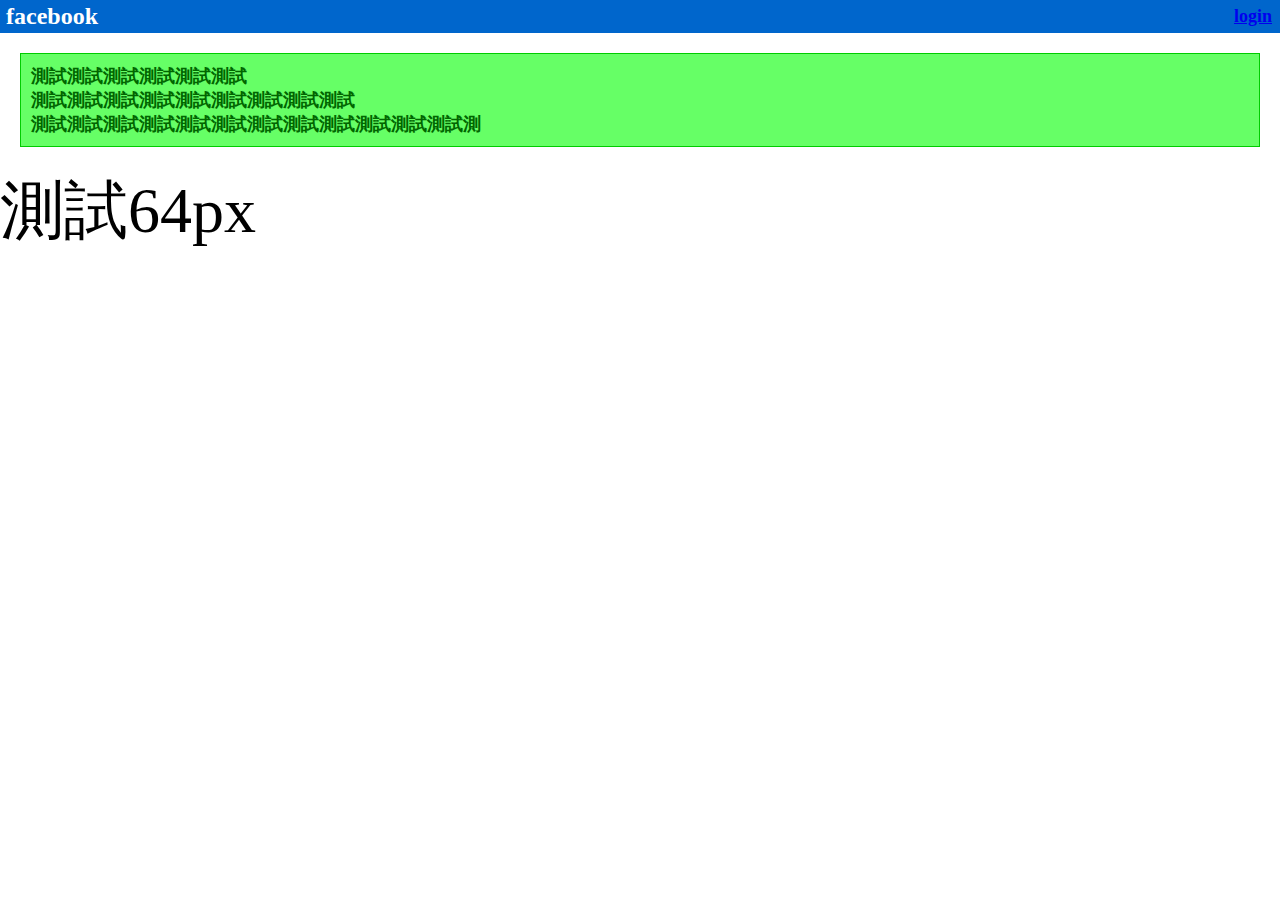
<file: discuss/Templates/index.html>
<!DOCTYPE html PUBLIC "-//W3C//DTD XHTML 1.0 Transitional//EN" "http://www.w3.org/TR/xhtml1/DTD/xhtml1-transitional.dtd">
<html xmlns="http://www.w3.org/1999/xhtml">
<head>
<meta http-equiv="Content-Type" content="text/html; charset=utf-8" />
<title>CSS範例</title>

<link rel="stylesheet" type="text/css" href="../style.css"/>

</head>

<body >

	<div class="div_head">    
<table class="table_test">
  <tr>
    <td align="left" style="font-size: 24px;">facebook</td>
    <td>&nbsp;</td>
    <td>&nbsp;</td>
    <td>&nbsp;</td>
    <td ><a href="http://www.facebook.com">login</a></td>
  </tr>
</table>

	</div>
    
    <p class="p_test">
測試測試測試測試測試測試<br/>
測試測試測試測試測試測試測試測試測試<br/>
測試測試測試測試測試測試測試測試測試測試測試測試測<br/>
	</p>
    
    <span id="bigfont">
測試64px
</span>
</body>
</html>
</file>
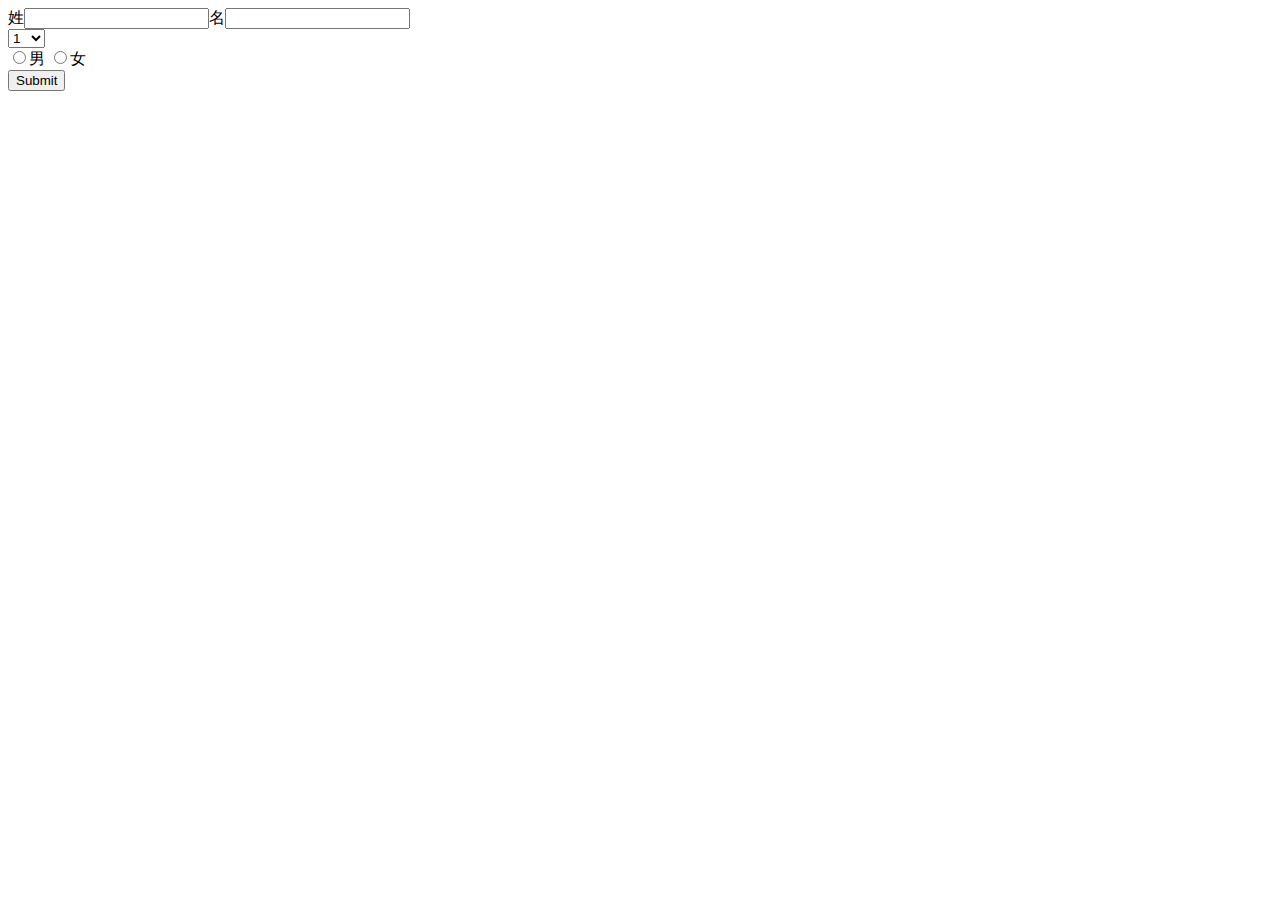
<file: discuss/Templates/form.html>
<!DOCTYPE html PUBLIC "-//W3C//DTD XHTML 1.0 Transitional//EN" "http://www.w3.org/TR/xhtml1/DTD/xhtml1-transitional.dtd">
<html xmlns="http://www.w3.org/1999/xhtml">
<head>
<meta http-equiv="Content-Type" content="text/html; charset=utf-8" />
<title>form</title>
</head>

<body>

<form action="" method="get">
	姓<input type="text" name="lastname"/>名<input type="text" name="firstname"/><br/>
    <select name="month">
    	<option>1</option>
        <option>2</option>
        <option>3</option>
        <option>4</option>
        <option>5</option>
        <option>6</option>
        <option>7</option>
        <option>8</option>
        <option>9</option>
        <option>10</option>
        <option>11</option>
        <option>12</option>           
    </select>
    <br/>
 	<input type="radio" name="gender" value="male"  />男
  	<input type="radio" name="gender" value="female"  />女
    <br/>
    
    <input type="submit" />
</form>

</body>
</html>
</file>
<file: discuss/style.css>
/* CSS Document */

	body{
		margin: 0px;
	}	
	.div_head{
		font-weight: bold; 
		color:#FFF; 
		background-color:#06C;
		font-size: 18px;
		padding: 0px 5px 0px 3px;
	}	
	.p_test{
		padding: 10px; 
		margin: 20px; 
		background-color: #6F6; 
		border: thin solid #0C0; 
		color: #060; 
		font-size: 18px; 
		font-weight: bold;
	}	
	#bigfont{
		font-size:  64px;
	}	
	.table_test {
		width:100%;
		border:0px;
		text-align: right;		
	}
	td.left a{
		text-decoration: none;
		color: #333;			
	}
	/*滑鼠移入後的樣式*/
	td.left a:hover{
		/*text-decoration:underline;*/
		font-size: 20px;	
		color:#999;	
	}
	img{
		border: 0px;	
	}
body table tr td table tr td table tr td table tr td {
	text-decoration: none;
	display: block;
	margin: 0px;
}
.left {
	text-align: center;
}
.blog {
	margin: 20px;
	padding: 20px;
	text-align: left;
}
#host {
	float: left;
	width: 20%;
	height: 100%;
}
#cont {
	width: 80%;
	float: left;
}
#time{
	color: #999;
	font-size: small;
}
#mess{
	background-color:#EEF7FF;
}

table#messag {
	width: 100%;
}
table#messag td#hr{
	border-bottom: solid 1px #ccc;
	margin-top: 5px;
}
input#mymess{
	width:80%;
}
	
div#empty{
	margin: 10px;
}
</file>
